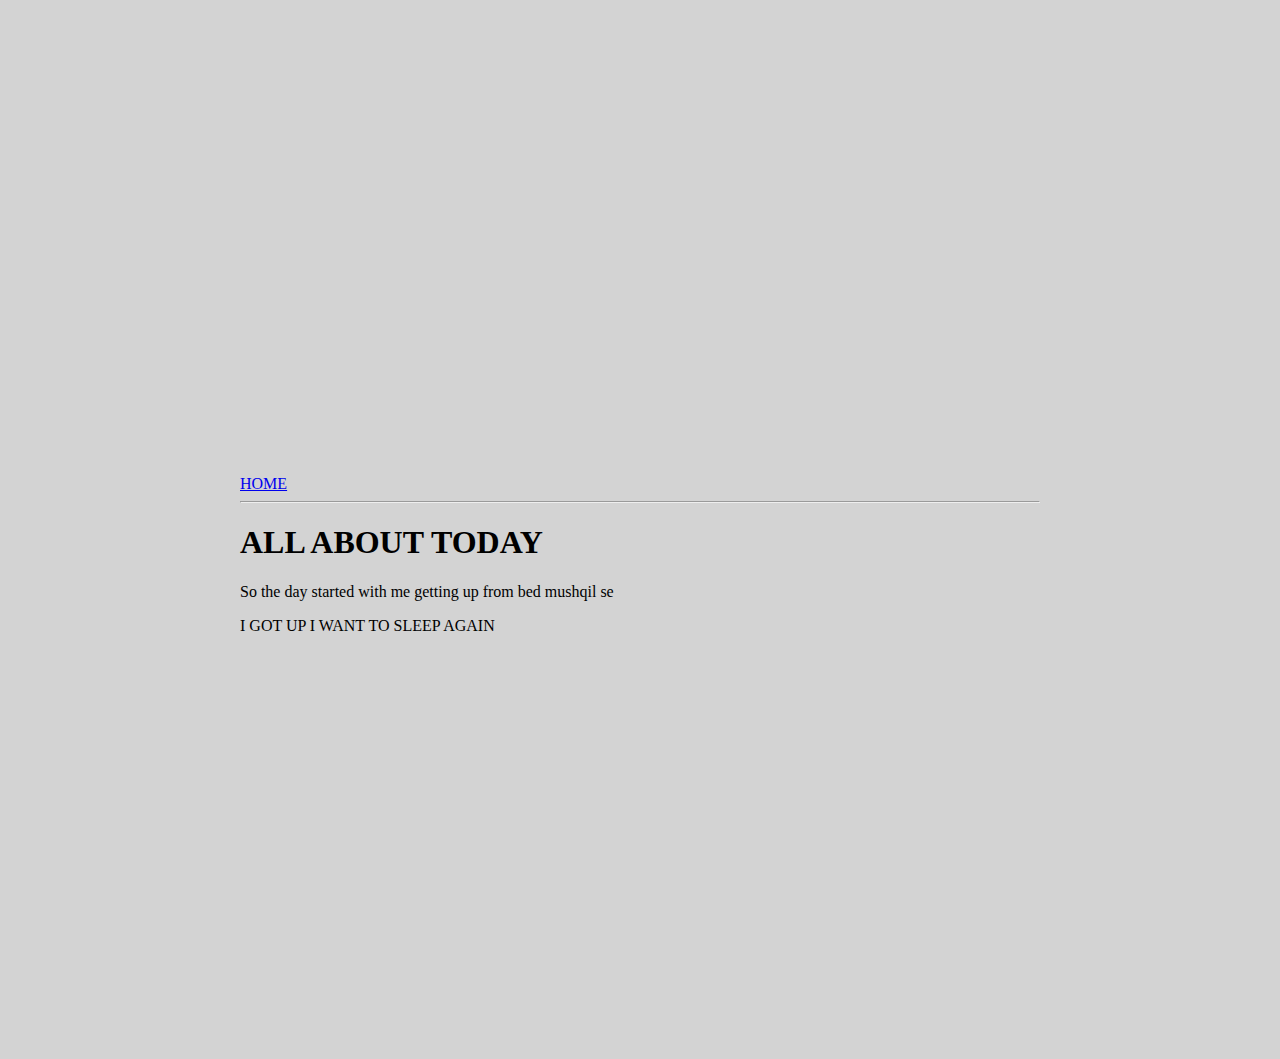
<file: ui/article2.html>
<html>
  <head>
    <title>
      sweksha | article two
    </title>
      <link href="/ui/style.css" rel="stylesheet" />
   
  </head>
  <body>
      <div class="today">
    <div>
      <a href="/">HOME</a>
    </div>
    <hr/>
    <div >
    <h1> ALL ABOUT TODAY </h1>
    <p> So the day started with me getting up from bed mushqil se </p>
      <p>I GOT UP
         I WANT TO SLEEP AGAIN </p>
    </div>
    </div>
        </body>
    </html>
</file>
<file: ui/style.css>
body {
    font-family: sans-serif;
    background-color: lightgrey;
    margin-top: 75px;
}

.center {
    text-align: center;
}

.text-big {
    font-size: 300%;
}

.bold {
    font-weight: bold;
}

.img-medium {
    height: 200px;
}

  

.fullon{
    max-width: 800px;
    font-family: sant-serif;
    color: blue;
    margin:0 auto;
}
  
 .today{
     max-width: 800px;
     font-family:sant-serif;
     color:black;
     margin:0 auto;
     padding-right: 200px;
     padding-top:400px;
     padding-left:200px;
     padding-bottom:400px;
     
 }
</file>
